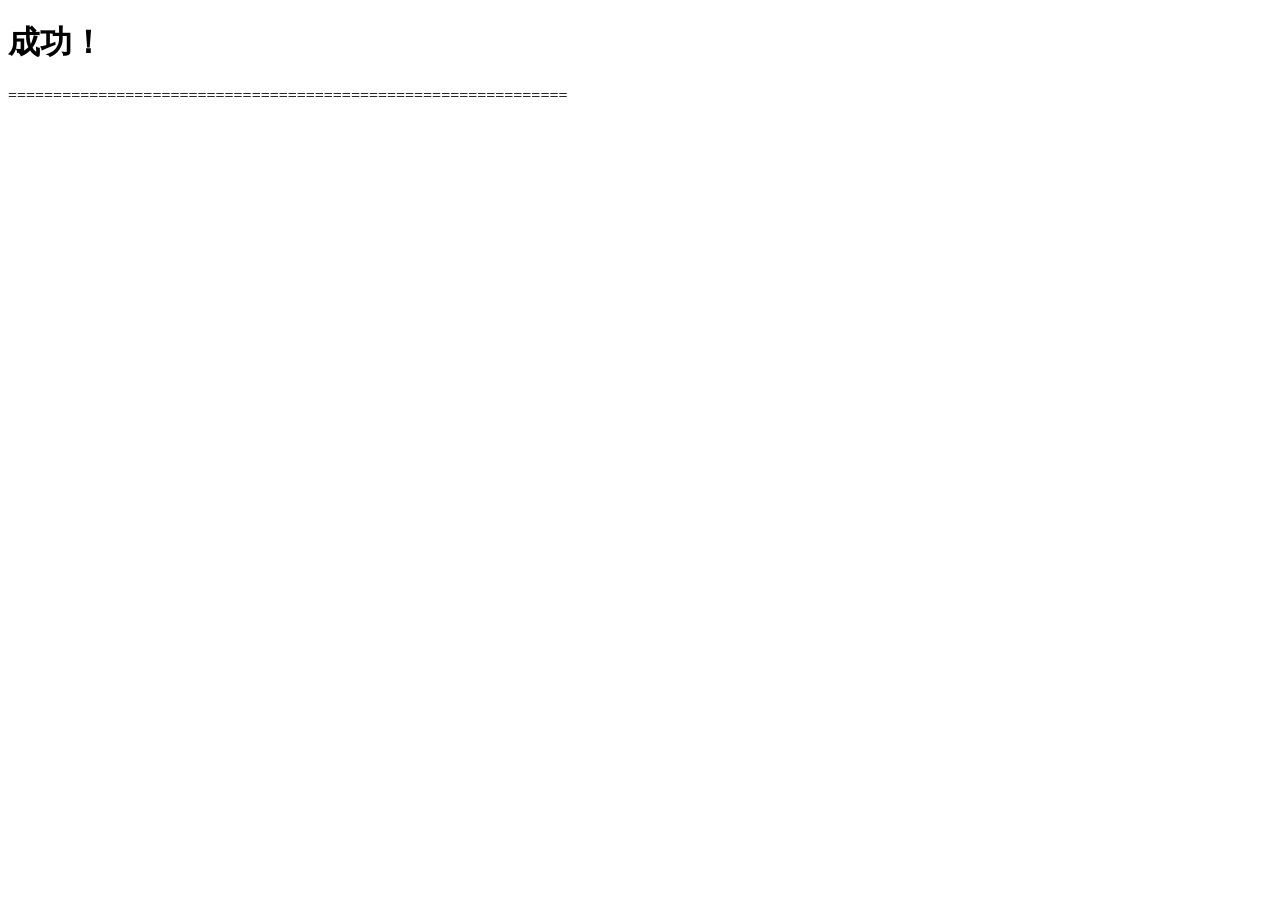
<file: spring-boot-04-web-resultfulcurd/src/main/resources/templates/success.html>
<!DOCTYPE html>
<html lang="en" xmlns:th="http://www.thymeleaf.org">
<head>
    <meta charset="UTF-8">
    <title>Title</title>
    <link rel="icon" href="/img/favicon.ico" type="image/x-icon"/>
</head>
<body>
<h1 th:id="${hello}" th:text="${hello}">成功！</h1>
==============================================================
<div>
    <div th:each="user:${users}"></div>
</div>
</body>
</html>
</file>
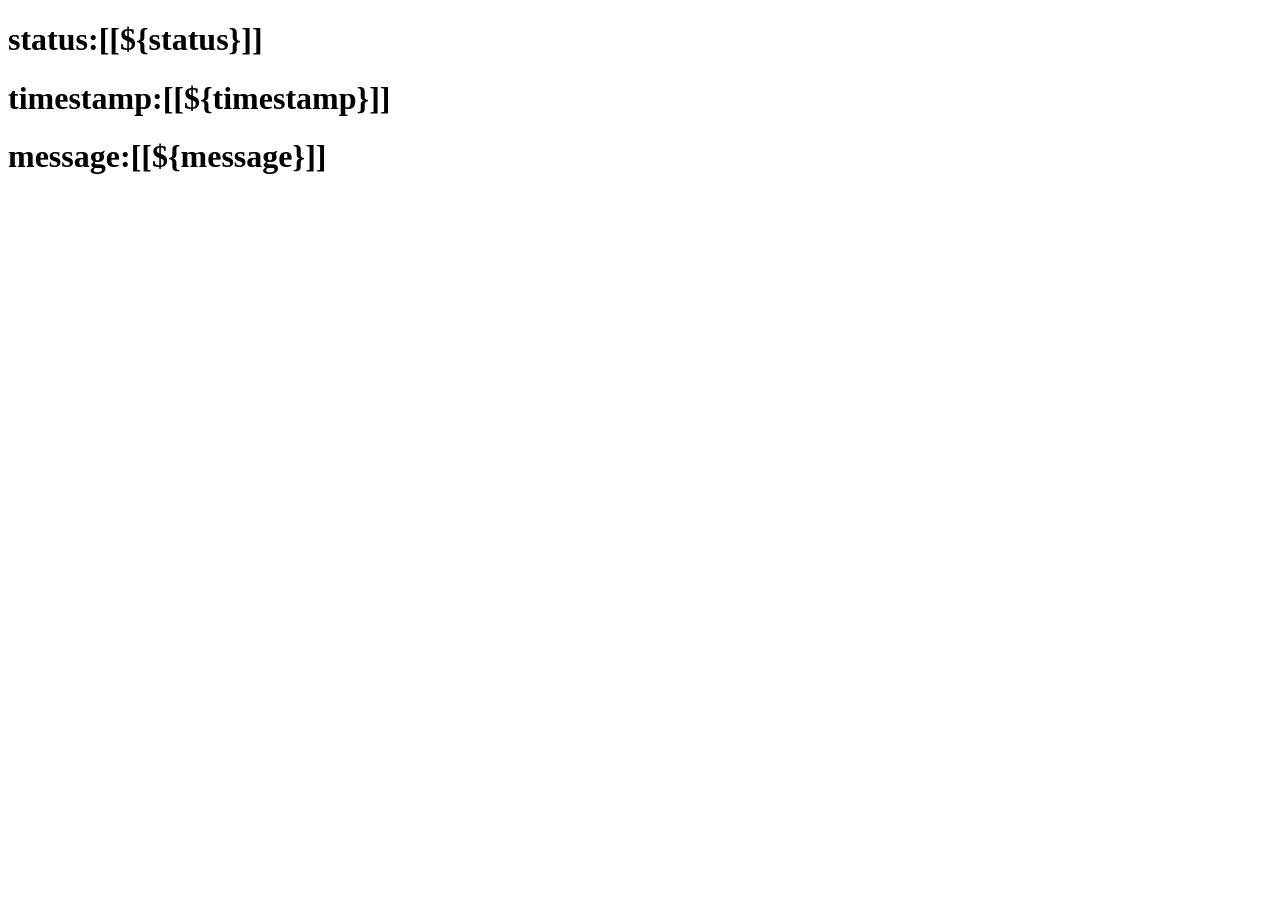
<file: spring-boot-04-web-resultfulcurd/src/main/resources/templates/error/5xx.html>
<!DOCTYPE html>
<html lang="en" xmlns:th="http://www.thymeleaf.org">
<head>
    <meta charset="UTF-8">
    <title>Title</title>
</head>
<body>
<h1>status:[[${status}]]</h1>
<h1>timestamp:[[${timestamp}]]</h1>
<h1>message:[[${message}]]</h1>
</body>
</html>
</file>
